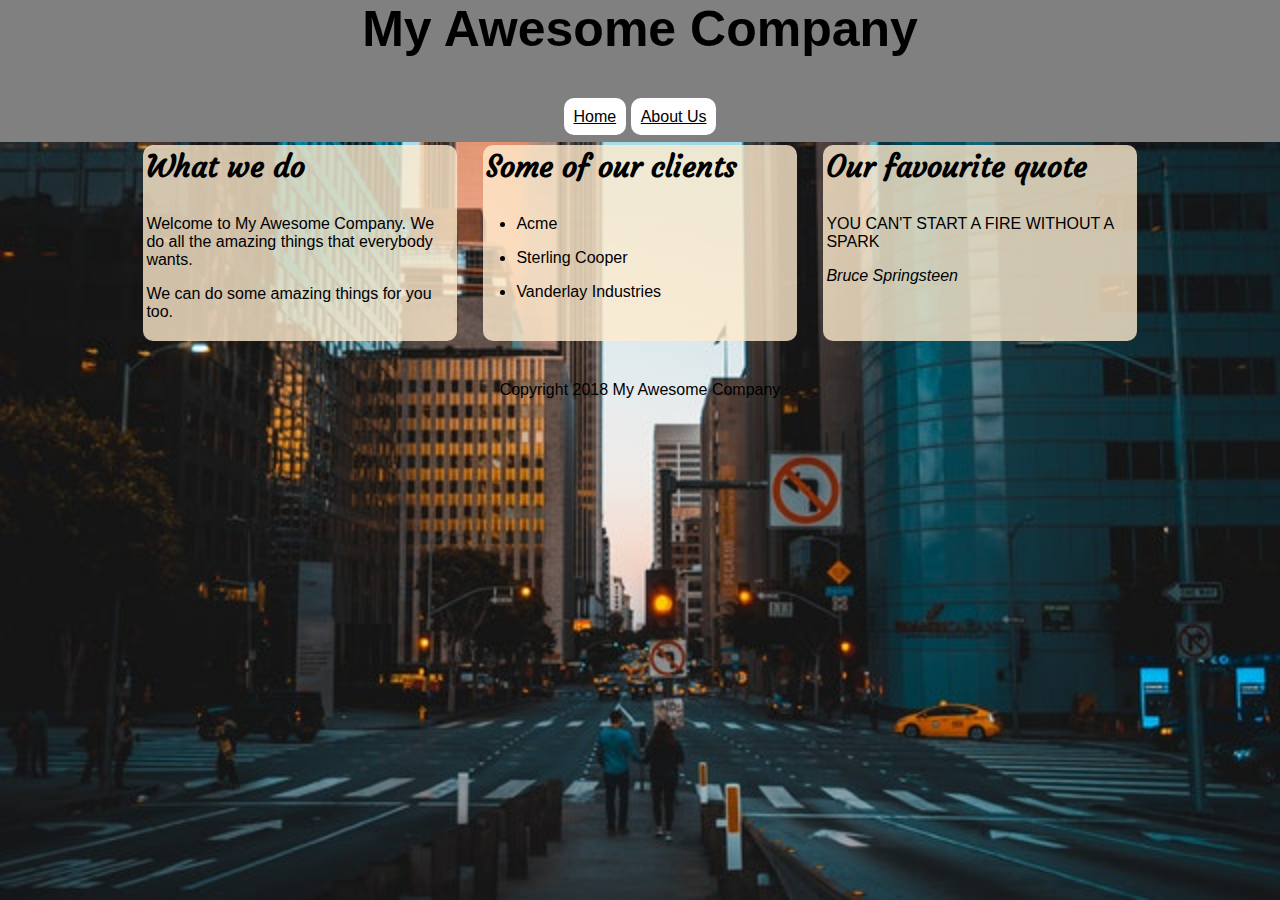
<file: index.html>
<!doctype html>

<html>

    <head>
        <title>My Awesome Website</title>

        <link href="https://fonts.googleapis.com/css?family=Courgette" rel="stylesheet">

        <link rel="stylesheet" href="style.css">

        <meta name="viewport" content="width=device-width">

    </head>

    <body>
        <header>
            <h1>My Awesome Company</h1>


            <nav>
                <ul>
                    <li>
                        <a href="index.html">Home</a>
                    </li>
                    <li>
                        <a href="about.html">About Us</a>
                    </li>
                </ul>
            </nav>
        </header>

        <main>
            <!-- main content goes here -->
            <article class="item">
                <h2>What we do</h2>
                <p>Welcome to My Awesome Company. We do all the amazing things that everybody wants.</p>

                <p>We can do some amazing things for you too.</p>
            </article>
    
            <article class="item">
                <h2>Some of our clients</h2>
                <ul>
                    <li>Acme</li>
                    <li>Sterling Cooper</li>
                    <li>Vanderlay Industries</li>
                </ul>
            </article>
    
            <div class="item">
                <h2>Our favourite quote</h2>
                <blockquote>
                    <p>You can't start a fire without a spark</p>
                    <cite>Bruce Springsteen</cite>
                </blockquote>
            </div>
        
            <!--end of main content-->
        </main>
        <footer>
            <p>Copyright 2018  My Awesome Company</p>
        </footer>
    </body>




</html>
</file>
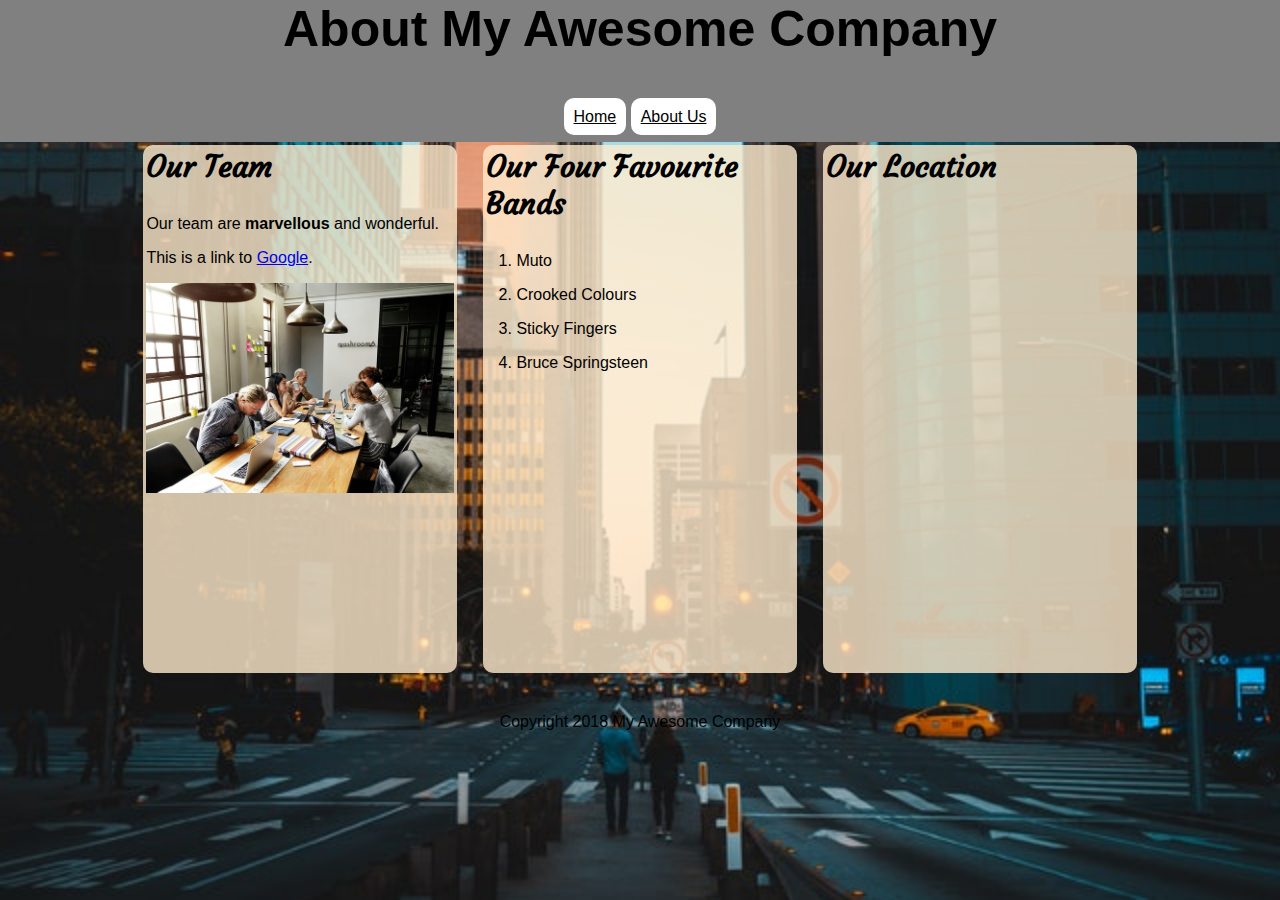
<file: about.html>
<!doctype html>

<html>

    <head>
        <title>About My Awesome Website</title>

        <link href="https://fonts.googleapis.com/css?family=Courgette" rel="stylesheet">
        <link rel="stylesheet" href="style.css">

        <meta name="viewport" content="width=device-width">

    </head>

    <body>
        <header>
            <h1>About My Awesome Company</h1>


            <nav>
                <ul>
                    <li>
                        <a href="index.html">Home</a>
                    </li>
                    <li>
                        <a href="about.html">About Us</a>
                    </li>
                </ul>
            </nav>
        </header>

        <main>
            <!-- main content goes here -->
            <article class="item">
                <h2>Our Team</h2>
                <p>Our team are <strong>marvellous</strong> and wonderful.</p>

                <p>This is a link to <a href="https://google.com">Google</a>.</p>

                <img src="our-team.jpeg" alt="Our awesome team sitting at a table working.">




            </article>
    
            <article class="item">
                <h2>Our Four Favourite Bands</h2>
                <ol>
                    <li>Muto</li>
                    <li>Crooked Colours</li>
                    <li>Sticky Fingers</li>
                    <li>Bruce Springsteen</li>
                </ol>
            </article>
    
            <div class="item">
                <h2>Our Location</h2>
                
                <iframe src="https://www.google.com/maps/embed?pb=!1m18!1m12!1m3!1d3151.9229650069806!2d144.95615551563338!3d-37.815273341903385!2m3!1f0!2f0!3f0!3m2!1i1024!2i768!4f13.1!3m3!1m2!1s0x6ad65d4b826b0133%3A0xb88faa425e1a9f31!2s520+Bourke+St%2C+Melbourne+VIC+3004!5e0!3m2!1sen!2sau!4v1535509063708" width="600" height="450" frameborder="0" style="border:0" allowfullscreen></iframe>
            </div>
        
            <!--end of main content-->
        </main>
        <footer>
            <p>Copyright 2018  My Awesome Company</p>
        </footer>
    </body>




</html>
</file>
<file: style.css>
* {
    margin: 0;
    padding: 0;
    font-size: 16px;
    box-sizing: border-box;
}

img {
    max-width: 100%;
    height: auto;
}

iframe {
    max-width: 100%;
}

body {
    font-family: arial, sans-serif;
    background-color: orange;
}

header {
    background-color: gray;
}

header,
footer {
    text-align: center;
}

/* typography */

h1 {
    font-size: 50px;
}

h2 {
    font-size: 30px;
}


h1,
h2,
p,
li {
    padding-bottom: 1em;
}

.item {
    background-color: lightblue;

    padding: 1%;
    margin: 1%;
    margin-bottom: 40px;
    border-radius: 10px;
}



main {
    max-width: 1000px;

    margin-left: auto;
    margin-right: auto;
}


.item li {
    margin-left: 30px;
}

blockquote p {
    text-transform: uppercase;
}

nav li {
    display: inline-block;
}

nav a {
    background-color: white;
    color: #000000;
    padding: 10px;
    border-radius: 10px;
    transition: .3s;
}

nav a:hover {
    background-color: black;
    color: white;
}

@media screen and (min-width: 600px) {


    body {
        background-color: red;
    }

    .item {
        background-color: white;
    }


}


@media screen and (min-width: 768px) {

    body {
        background-color: black;
        background-image: url(background.jpeg);
        background-repeat: no-repeat;
        background-size: cover;

    }

    main {
        display: grid;
        grid-template-columns: 1fr 1fr 1fr;

        grid-gap: 20px;
    }

    .item {
        background-color: rgba(255, 235, 205, 0.8);
    }

    h2 {
        font-family: 'Courgette', cursive;
    }


}
</file>
